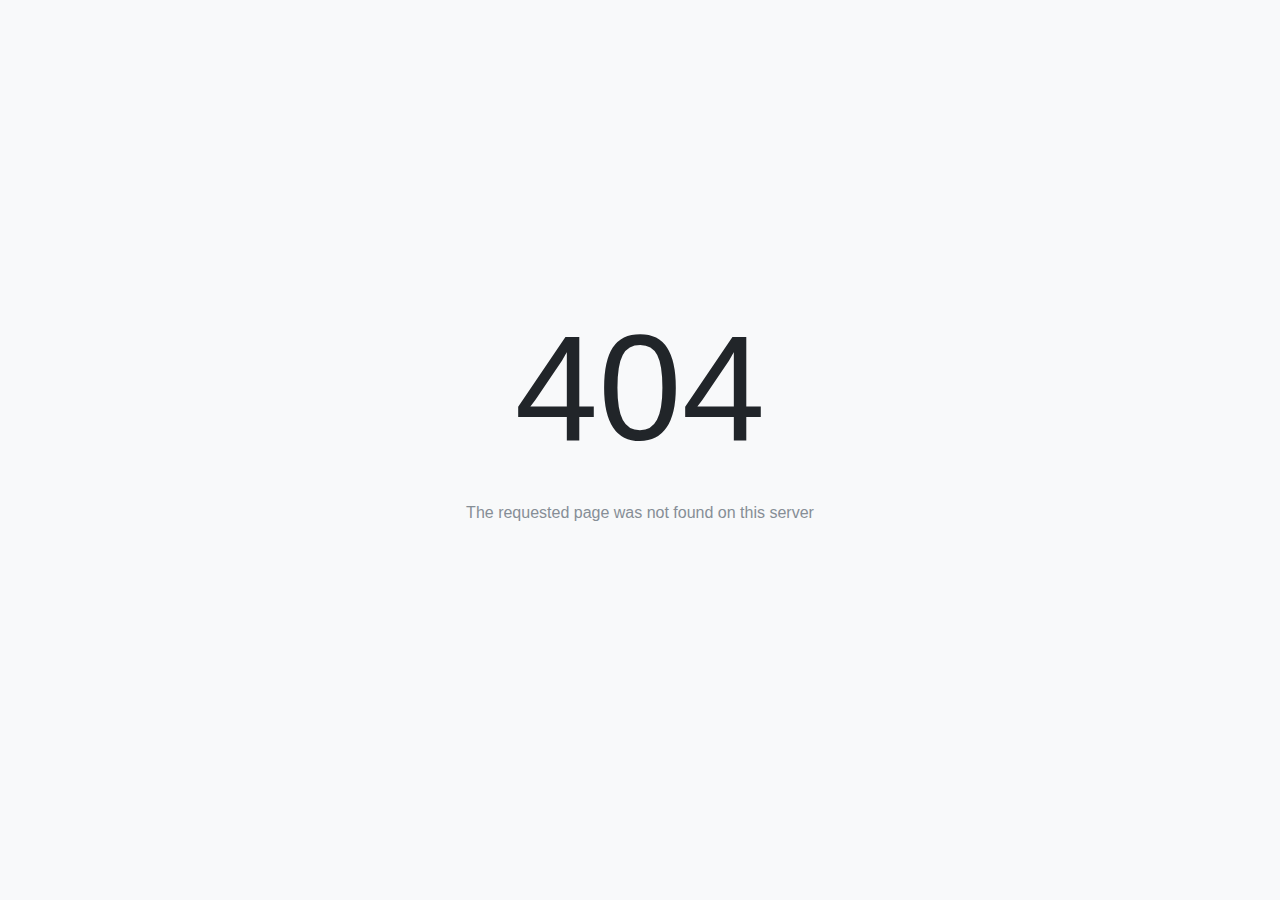
<file: client-3-color.html>
<!DOCTYPE html><html lang="en"><head>
<meta charset="utf-8">
    <title>NOT FOUND 404</title>
<style>
    html,body{
        background: #f8f9fa;
        width: 100%;
        height: 100%;
        font-family: -apple-system,BlinkMacSystemFont,"Segoe UI",Roboto,"Helvetica Neue",Arial,sans-serif;
        font-size: 1rem;
        font-weight: 400;
        line-height: 1.5;
        margin: 0px;
        padding: 0px;
        color: #212529;
    }
    .page-row{
        display: flex;
        flex-wrap: wrap;
        height: 100%;
        width: 100%;
        align-items: center;
        text-align: center;
    }
    .page-content{
        width: 100%;
        text-align: center;
    }
    .page-title{
        font-size: 150px;
        margin-top: -100px;
    }
    .page-description{
        color: #868e96;
        font-size: 16px;
    }
    .page-description p{
        padding: 0px;
        margin: 0px;
    }
    @media(max-width: 768px){
        .page-title{
            font-size: 100px;
            margin-top: -70px;
        }
    }
</style></head>

<body>
<div class="page-row">
    <div class="page-content">
        <div class="page-title">
            404
        </div>
        <div class="page-description">
            <p>The requested page was not found on this server</p>
        </div>
    </div>
</div>

</body></html>
</file>
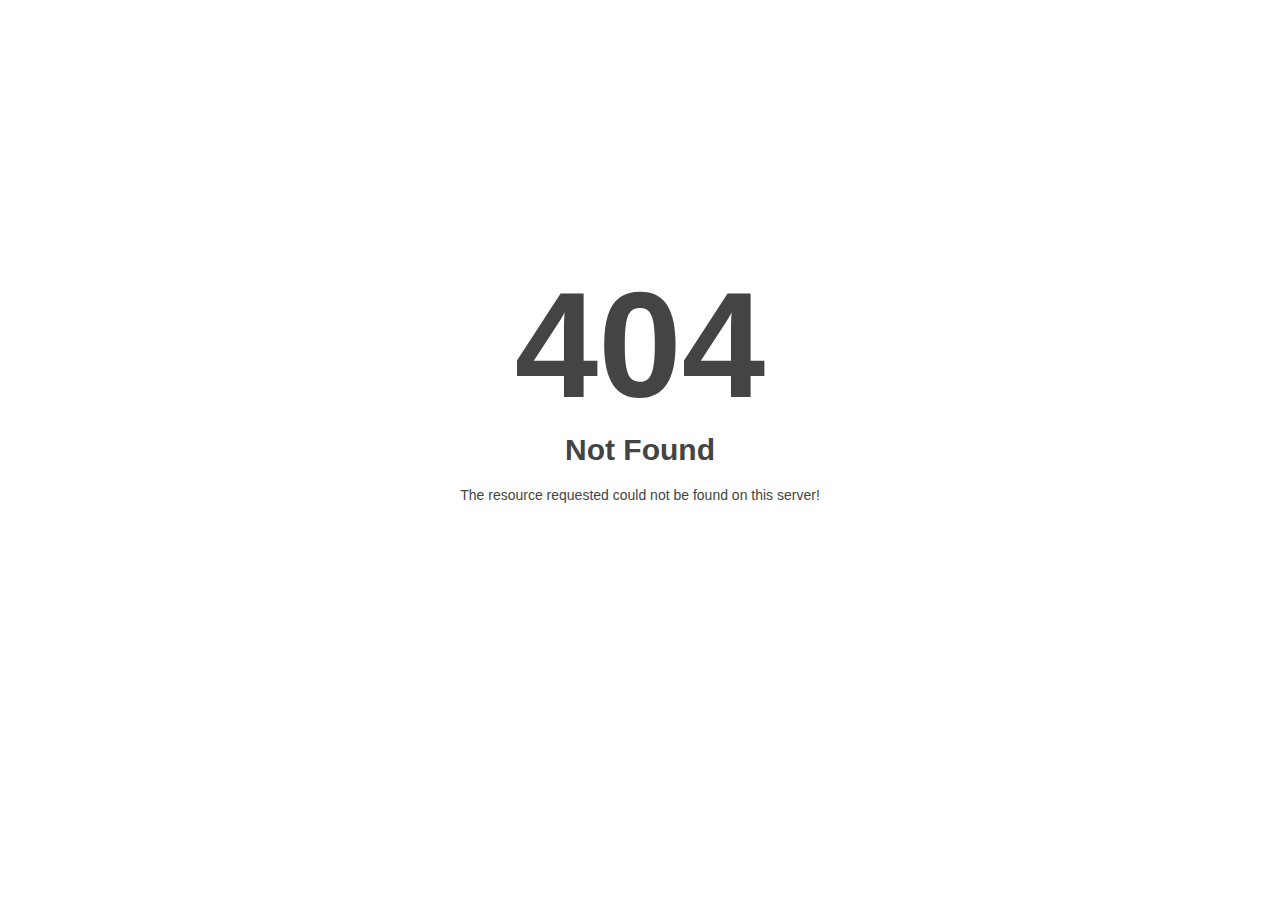
<file: owl.video.play.html>
<!DOCTYPE html><html style="height:100%"><head>
<meta name="viewport" content="width=device-width, initial-scale=1, shrink-to-fit=no">
<title> 404 Not Found
</title></head>
<body style="color: #444; margin:0;font: normal 14px/20px Arial, Helvetica, sans-serif; height:100%; background-color: #fff;">
<div style="height:auto; min-height:100%; ">     <div style="text-align: center; width:800px; margin-left: -400px; position:absolute; top: 30%; left:50%;">
        <h1 style="margin:0; font-size:150px; line-height:150px; font-weight:bold;">404</h1>
<h2 style="margin-top:20px;font-size: 30px;">Not Found
</h2>
<p>The resource requested could not be found on this server!</p>
</div></div>
</body></html>
</file>
